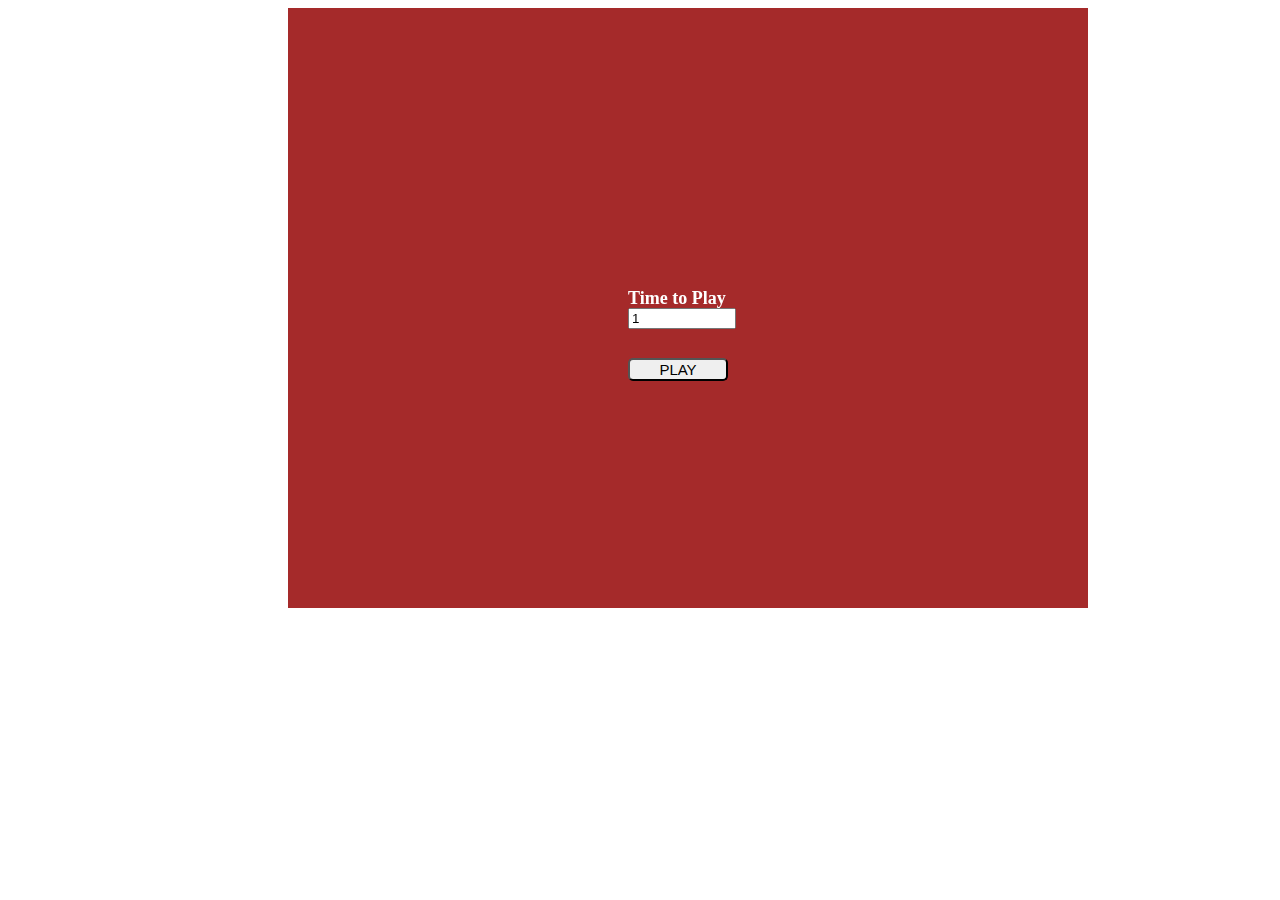
<file: index.html>
<!DOCTYPE html>
<html lang="en">
<head>
    <meta charset="UTF-8">
    <meta http-equiv="X-UA-Compatible" content="IE=edge">
    <meta name="viewport" content="width=device-width, initial-scale=1.0">
    <link rel="stylesheet" href="style.css">
    <title>Arcade</title>
</head>
<body>
    <div style="position:relative;width:800px;height:600px">
        <canvas id="canvas" width="800" height="600"></canvas>
        <h5 id="endingScoreText" style="color:white;position:absolute;left:620px;top:250px;width:100px;" >Time to Play</h5>
        <input id="endingScore" type="number" min="1" value="1" style="position:absolute;left:620px;top:300px;width:100px;" />
        <button id="playBtn" style="cursor:pointer; position:absolute;left:620px;top:350px;width:100px; border-radius: 5px;">PLAY</button>
    </div>
    <script src="script.js"></script>
</body>
</html>
</file>
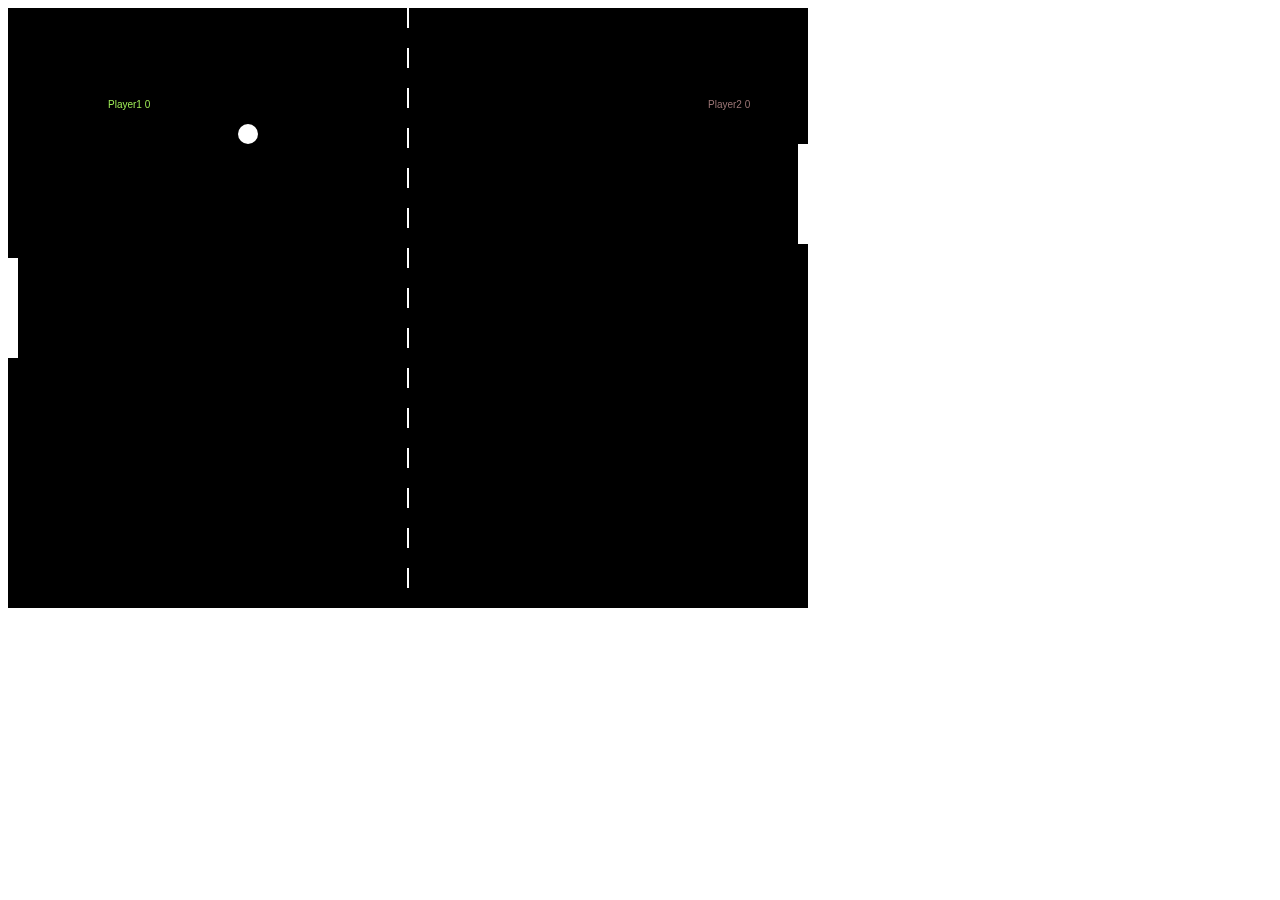
<file: game.html>
<!DOCTYPE html>
<html lang="en">
<head>
    <meta charset="UTF-8">
    <meta http-equiv="X-UA-Compatible" content="IE=edge">
    <meta name="viewport" content="width=device-width, initial-scale=1.0">
    <title>Document</title>
</head>
<body>
    <div style="position: relative; width:800px;height:600px">
        <canvas id="gameCanvas" width="800" height="600"></canvas>
        <div id="progressBar" style="position: absolute; left:625px;top:0px;width:100px;">
            <div id="player1ProgressBarFull"></div>
            <div id="player2ProgressBarFull"></div>
          </div>
        <script src="mygame.js"></script>
</body>
</html>
</file>
<file: style.css>
#gameCanvas{
    margin-left: 35%;
  }
  
  #canvas{
    margin-left: 35%;
  }
  
  #endingScoreText{
    font-size: 18px;
  }
  
  #playBtn{
  font-size: 15px;
  }
  #progressBar {
      width: 50rem;
      height: 2rem;
      border: 0.3rem solid #ffffff;
      margin-top: 1.5rem;
    }
    
    #player1ProgressBarFull {
      height: 2rem;
      background-color: #9eeb56;
      width: 0%;
      float: left;
    }
    #player2ProgressBarFull{
      height: 2rem;
      background-color: #9b7575;
      width: 0%;
      float: right;
    }
</file>
